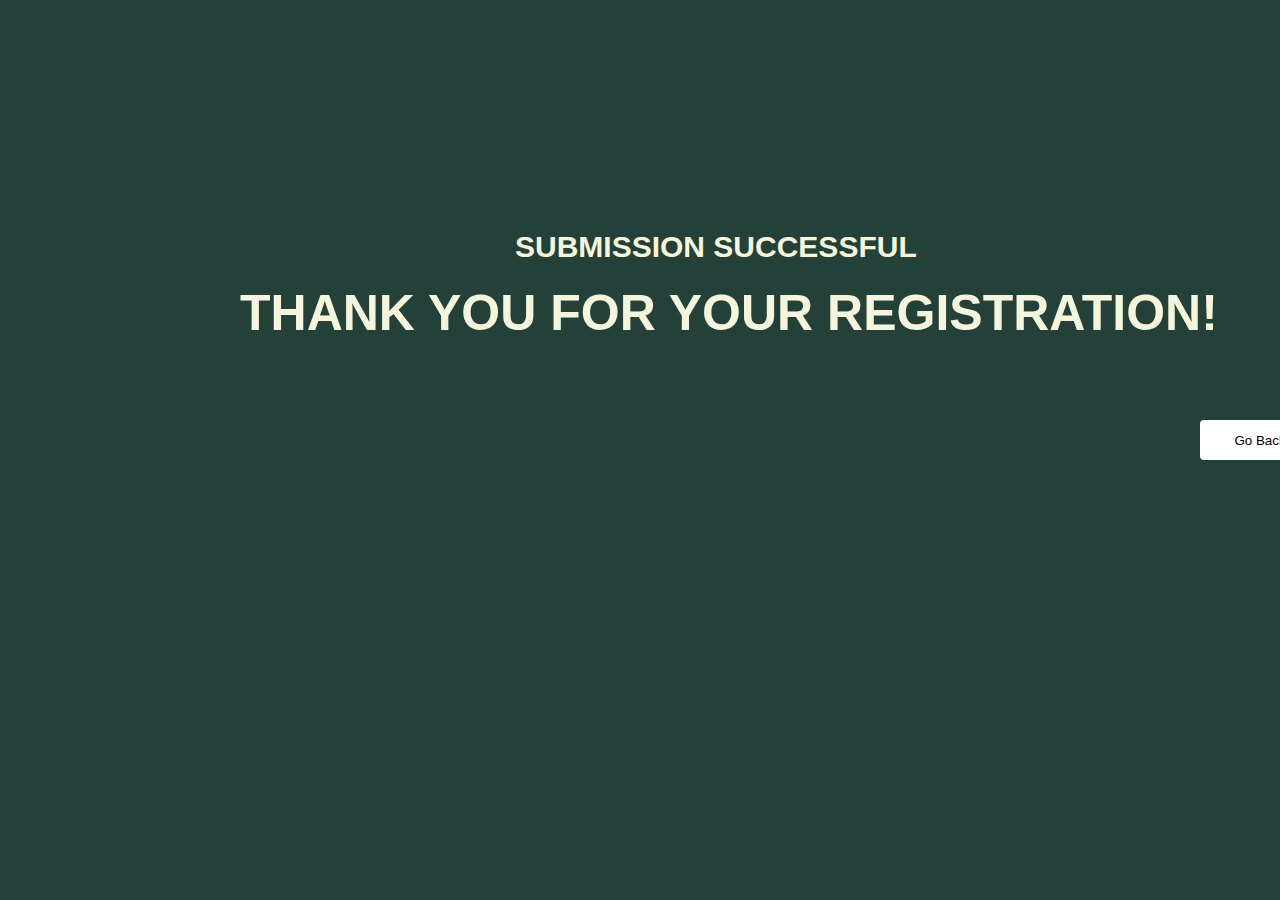
<file: thank.html>
<!DOCTYPE html>
<html lang="en">
<head>
    <meta charset="UTF-8">
    <meta http-equiv="X-UA-Compatible" content="IE=edge">
    <meta name="viewport" content="width=device-width, initial-scale=1.0">
    <title>Submission</title>
          <style>  
#placeButton{
    background-color:white;
   color: black;
   font-family: 'poppins', sans-serif;
   padding: 7px;
   position: absolute;
   top:420px;
   left: 1200px;
   width: 120px;
   height: 40px;
   border-radius: 4px;
   border: none;
}
#placeButton:hover{
   background-color:rgb(247, 12, 8);
   /* rgb(201, 59, 59) */
   color: white;
   cursor: pointer;
}
</style>
</head>
<body style="background-color: rgb(35, 65, 56);"> 
    <div class="container">
    <h3 style="position: absolute;top: 200px;left: 515px;font-family: 'poppins', sans-serif;font-size: 30px;color: beige;" class="response-message">SUBMISSION SUCCESSFUL</h3>
    <h1 style="position: absolute;top: 250px;left: 240px;font-family: 'poppins', sans-serif;font-size: 50px;color: beige;" class="response-message">THANK YOU FOR YOUR REGISTRATION!</h1>
    
    <button type="button" onclick="CancelLogin()" id="placeButton" class="response-button" ><a href="index.html" style="text-decoration: none;color:black;">Go Back</a></button>
</div>
</body>
</html>
</file>
